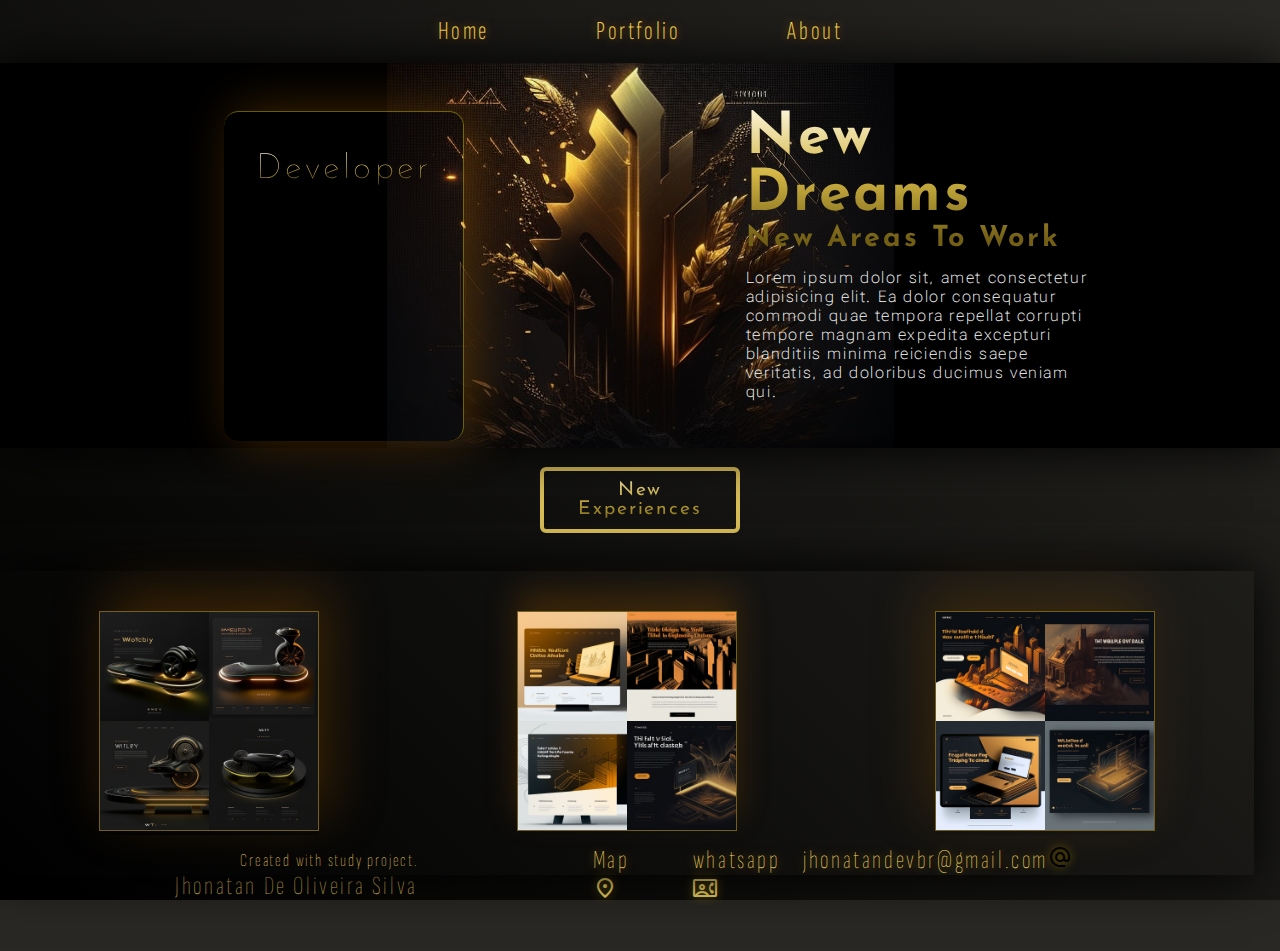
<file: Futurist-page/index.html>
<!DOCTYPE html>
<html lang="pt-br">
<head>
  <meta charset="UTF-8">
  <meta http-equiv="X-UA-Compatible" content="IE=edge">
  <meta name="viewport" content="width=device-width, initial-scale=1.0">
  <link rel="stylesheet" href="style.css">
  <link rel="stylesheet" href="https://fonts.googleapis.com/css2?family=Material+Symbols+Outlined:opsz,wght,FILL,GRAD@20..48,100..700,0..1,-50..200" />
  
  <title>Gold Page</title>
</head>
<body>

  </div>

  <div class="navbar">
    <button  onclick="clickMenu()" id="iconeBurguer" class="material-symbols-outlined"></button>
</span>
    <nav id="nav">
      <a href="index.html">Home</a> 
      <a href="Portilio/portfolio.html">Portfolio</a>
      <a href="About/sobre.html">About</a>
    </nav>
  </div>

  <header> 
      <div class="cardheader" data-tilt>
        <p id="name">Developer</p>
          <div class="card">
            <p id="sobrenome">Jhonatan De O. S.<p>
            <p id="pcard">Practicing web development<br> 
              looking to improve<br> my skills</p>
            <a id="more" href="https://github.com/Jhowpix" target="_blank">Read More</a>
          </div>
        </div>

      <div class="logo">
          <div class="textheader">
                <h1>New<br>Dreams</h1>
                <h4>New Areas To Work</h4>
          </div>
        <p id="pheader"> Lorem ipsum dolor sit, amet consectetur adipisicing elit. Ea dolor consequatur commodi quae tempora repellat corrupti tempore magnam expedita excepturi blanditiis minima reiciendis saepe veritatis, ad doloribus ducimus veniam qui.</p>
      </div>
  </header>
     
     <div class="btnheader"><a  href="New Experiences/experiences.html">New Experiences</a></div>
    

  <main>
    <div class="imgmain">

          <div style="box-shadow: 10px -20px 50px #96550056;"><a href="img/joeyjoejoe_beautiful_website_for_Marty_McFlys_hoverboard_uiux_u_05a5603b-ba15-45ae-99ce-56ccf93ae0cc.png" target="_blank"><img src="img/joeyjoejoe_beautiful_website_for_Marty_McFlys_hoverboard_uiux_u_05a5603b-ba15-45ae-99ce-56ccf93ae0cc.png"></a></div>

         <div style="box-shadow: 0px -20px 30px #9655004f;"><a href="img/Atharva_landing_page_image_for_firm_that_builds_digital_product_0be81eeb-ce2a-4782-b6fc-aabd2ea3a583.png" target="_blank"><img src="img/Atharva_landing_page_image_for_firm_that_builds_digital_product_0be81eeb-ce2a-4782-b6fc-aabd2ea3a583.png"></a></div>

         <div style="box-shadow: -10px -20px 50px #96550041;"><a href="img/Atharva_landing_page_image_for_firm_that_builds_digital_product_d0e3d88b-2f8e-46a0-8394-7766559b152a.png" target="_blank"><img src="img/Atharva_landing_page_image_for_firm_that_builds_digital_product_d0e3d88b-2f8e-46a0-8394-7766559b152a.png"></a></div>

    </div>
  </main>

  <footer>
    <div id="apresentacao">
      <h2>Created with study project.</h2>
      <p>Jhonatan De Oliveira Silva</p>
    </div>

        <div id="contato">
          <a href="https://www.google.co.jp/maps/@34.7328316,137.7894891,11.74z?hl=pt-BR&authuser=0" target="_blank">Map <span class="material-symbols-outlined">
          location_on
              </span></a>

              <a href="https://api.whatsapp.com/send?phone=8108063882298" target="_blank">whatsapp <span class="material-symbols-outlined">
                contact_phone
                </span></a>

          <p>jhonatandevbr@gmail.com</p><span class="material-symbols-outlined">
            alternate_email
            </span></a>
        </div>
  </footer>

  <script src="JavaScript.js"></script>
  
      <!-- at the end of the body -->
  <script type="text/javascript" src="vanilla-tilt.js"></script>

  <script> 
        VanillaTilt.init(document.querySelectorAll(".card"),{
          max: 25,
          spped:400
          }); 
  </script>


</body>
</html>
</file>
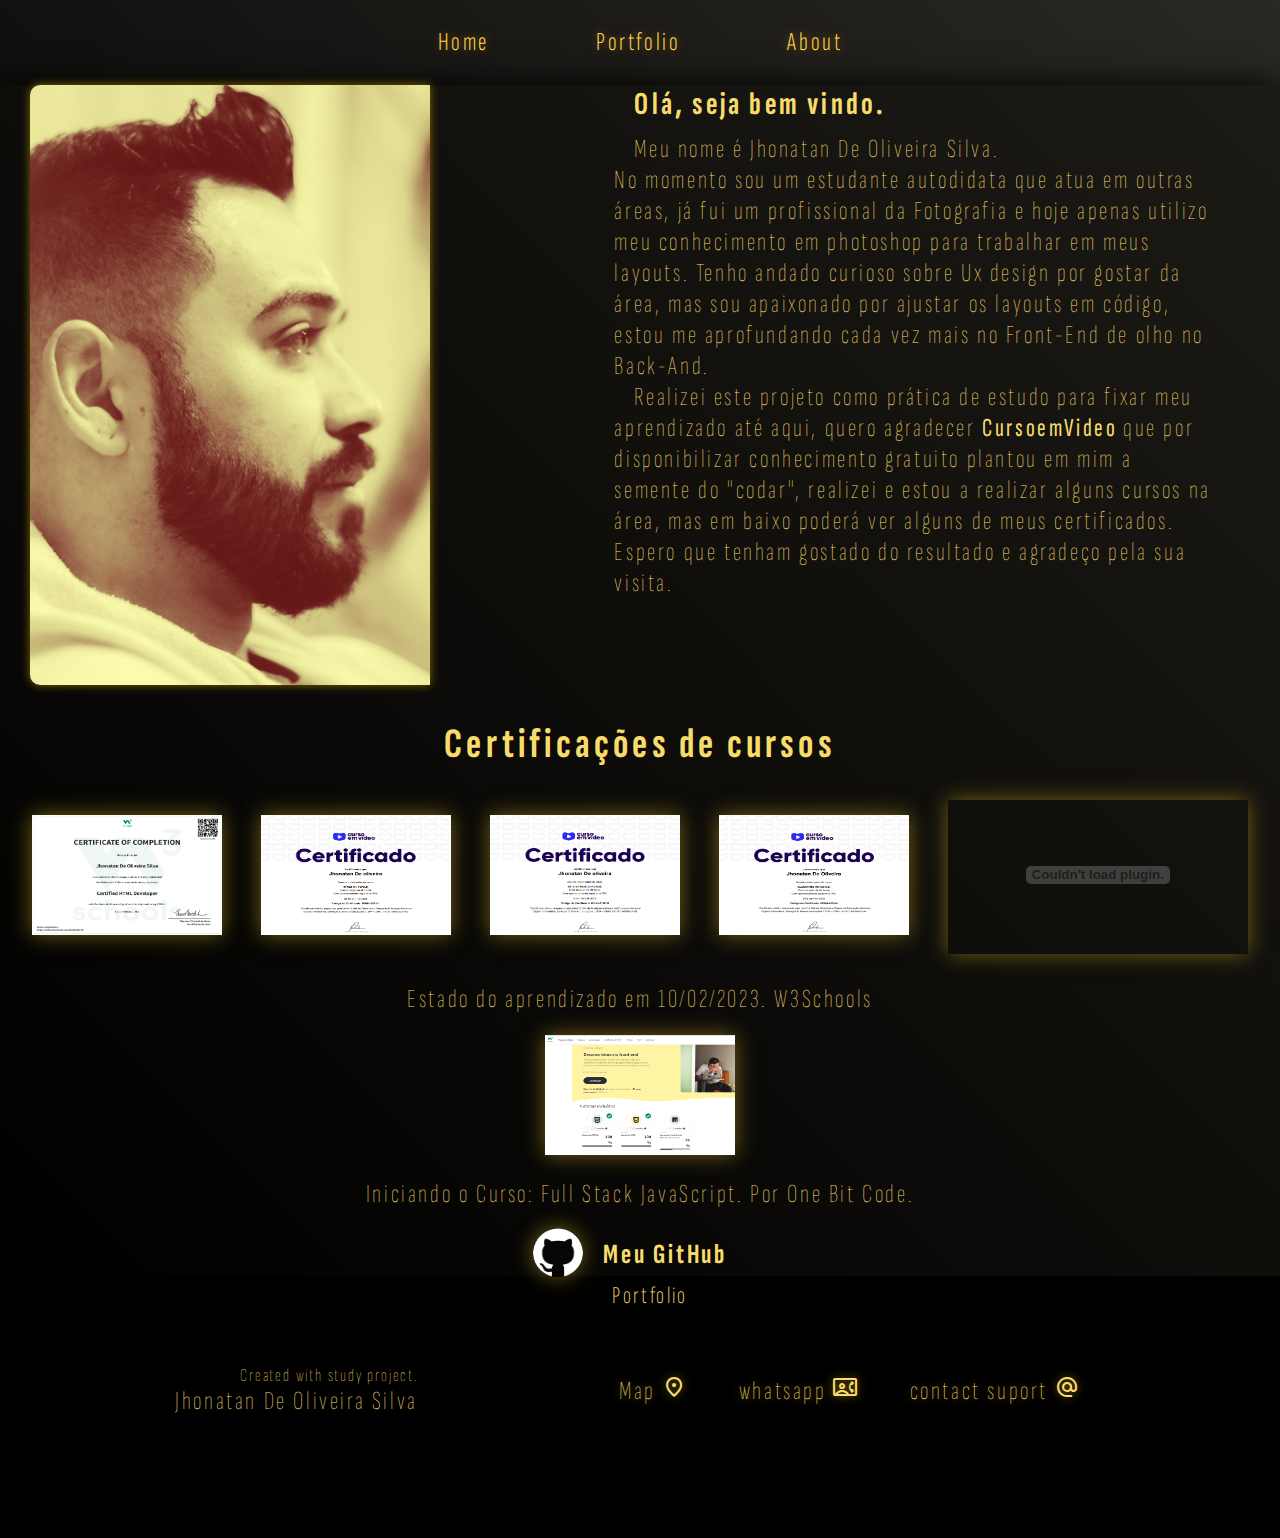
<file: Futurist-page/About/sobre.html>
<!DOCTYPE html>
<html lang="en">
<head>
  <meta charset="UTF-8">
  <meta http-equiv="X-UA-Compatible" content="IE=edge">
  <meta name="viewport" content="width=device-width, initial-scale=1.0">
  <link rel="stylesheet" href="about.css">
  <link rel="stylesheet" href="https://fonts.googleapis.com/css2?family=Material+Symbols+Outlined:opsz,wght,FILL,GRAD@20..48,100..700,0..1,-50..200" />
  <title>SOBRE</title>
</head>

<body>
  <div class="navbar">     
    <nav>
      <a href="../index.html">Home</a>
      <a href="../Portilio/portfolio.html">Portfolio</a> 
      <a href="../About/sobre.html">About</a>
    </nav>
  </div>
  <main>
  <div class="container">
          <div class="leftimg"><img src="../img/image_6483441.JPG" 
              alt="imagem de um homem com barba e cabelos curtos">
          </div>
    <div class="righttext">
          <h1>Olá, seja bem vindo.</h1>
          <p id="textabout">
          Meu nome é Jhonatan De Oliveira Silva.<br> No momento sou um estudante autodidata que atua em outras áreas, já fui um profissional da Fotografia e hoje apenas utilizo meu conhecimento em photoshop para trabalhar em meus layouts. Tenho andado curioso sobre Ux design por gostar da área, mas sou apaixonado por ajustar os layouts em código, estou me aprofundando cada vez mais no Front-End de olho no Back-And.</p>
          <p>Realizei este projeto como prática de estudo para fixar meu aprendizado até aqui, quero agradecer <a href="https://www.cursoemvideo.com/"><b> CursoemVideo </b></a> que por disponibilizar conhecimento gratuito plantou em mim a semente do "codar", realizei e estou a realizar alguns cursos na área, mas em baixo poderá ver alguns de meus certificados.<br> Espero que tenham gostado do resultado e agradeço pela sua visita.
          </p>   
    </div>
</div>


<div class="conteinerdois">
    <div class="aprend">
      <p id="pcert">Certificações de cursos</p>
          <div class="certimg">
            <div><img src="../certificados/certificate_of_completion_html.pdf - Google Chrome 07_02_2023 15_52_05.png"></div>
            <div><img src="../certificados/Jhonatan De oliveira - HTML5 [40 Horas] - Certificado - Curso em Vídeo - Google Chrome 07_02_2023 15_47_46.png"></div>
            <div><img src="../certificados/Jhonatan De oliveira - Git e GitHub [20 Horas] - Certificado - Curso em Vídeo - Google Chrome 07_02_2023 15_46_14.png"></div>
            <div><img src="../certificados/IMG-3049.jpg"> </div>  
             <div class="pdf">
              <embed src="../certificados/IQ Report IN.pdf" type="application/pdf" width="100%" height="100%">
             </div>  
          </div>
                <div id="w3schools">
                    <p id="estado"> Estado do aprendizado em 10/02/2023. <a href="https://www.w3schools.com/" target="_blank"> W3Schools</a></p>
                    <div><img id="pagew3" src="../certificados/Meu aprendizado _ W3Schools - Google Chrome 10_02_2023 19_12_50.png"></div>
                    <p> Iniciando o Curso: Full Stack JavaScript. Por One Bit Code.</p><br>
                    <div class="Githublink">
                      <div><img src="../img/github-mark-white.png" style="width: 50px; box-shadow: 0 0 20px  #736015 ; border-radius: 50%;"></div>
                      <div><a id="githubfooter" href="https://github.com/Jhowpix" target="_blank"> Meu GitHub<br></a></div>
                    </div>
                        <div class="portifoliofooter"><a href="../Portilio/portfolio.html">Portfolio</a> </div>
                    </div>  
                </div> 
    </div>
</div> 


</main>

<footer>

    <div id="apresentacao">
      <h2>Created with study project.</h2>
      <p>Jhonatan De Oliveira Silva</p>
    </div>

        <div id="contato">
          <a href="https://www.google.co.jp/maps/@34.7328316,137.7894891,11.74z?hl=pt-BR&authuser=0" target="_blank">Map <span class="material-symbols-outlined">
          location_on
              </span></a>

              <a href="https://api.whatsapp.com/send?phone=8108063882298" target="_blank">whatsapp <span class="material-symbols-outlined">
                contact_phone
                </span></a>

          <a href="mailto: jhonatandevbr@gmail.com">contact suport <span class="material-symbols-outlined">
            alternate_email
            </span></a>
        </div>

</footer>
</body>
</html>
</file>
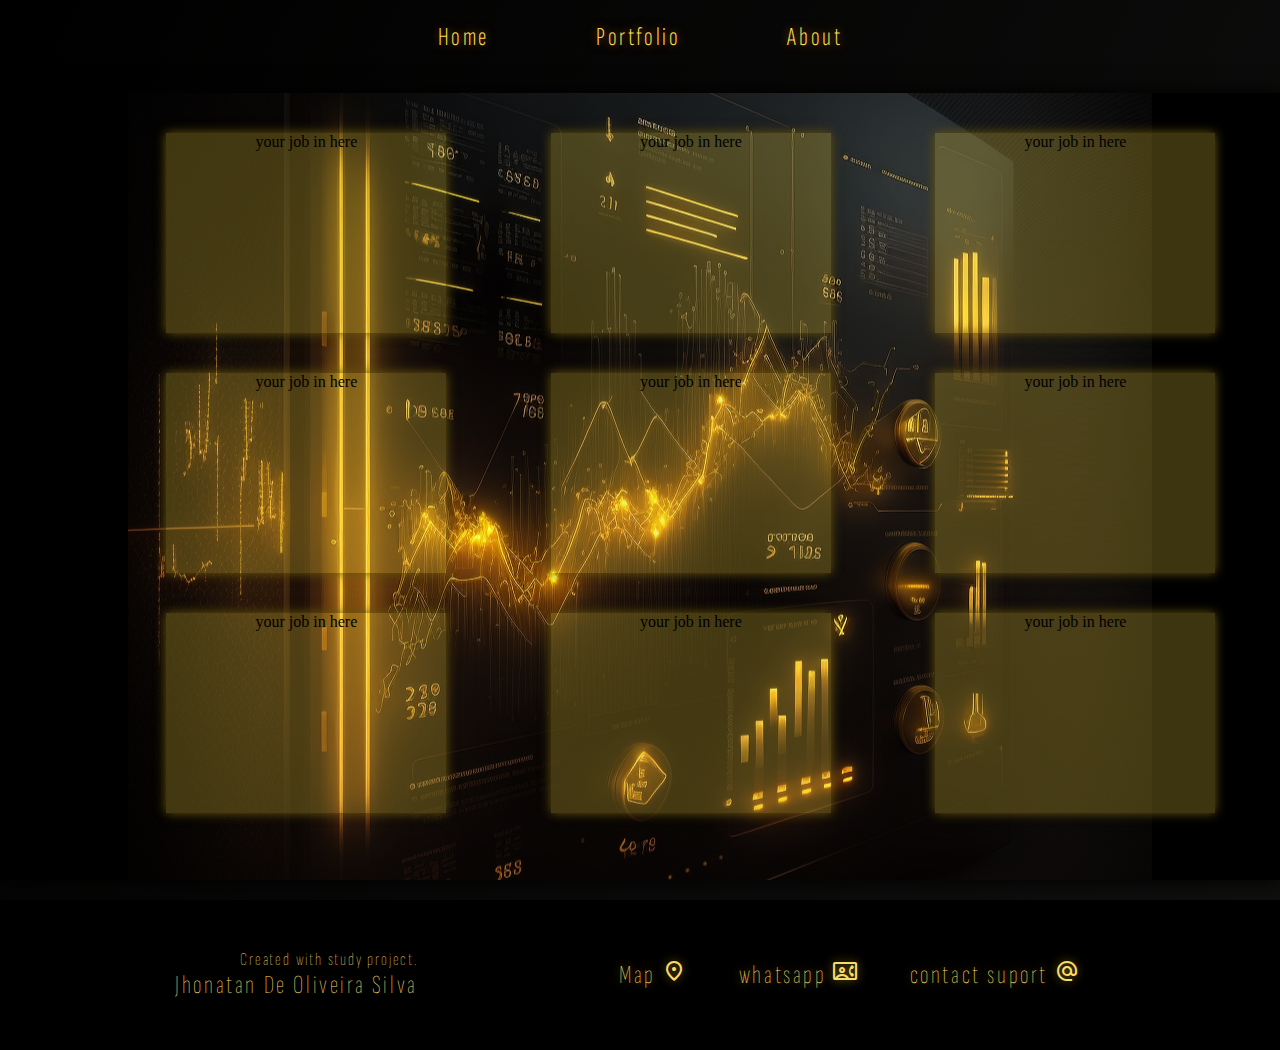
<file: Futurist-page/Portilio/portfolio.html>
<!DOCTYPE html>
<html lang="pt-br">
<head>
  <meta charset="UTF-8">
  <meta http-equiv="X-UA-Compatible" content="IE=edge">
  <meta name="viewport" content="width=device-width, initial-scale=1.0">
  <link rel="stylesheet" href="Portifolio.css">
  <link rel="stylesheet" href="https://fonts.googleapis.com/css2?family=Material+Symbols+Outlined:opsz,wght,FILL,GRAD@20..48,100..700,0..1,-50..200" />

  <title>Portfolio</title>
</head>
<body>
  <div class="navbar"> 
        
    <nav>
      <a href="../index.html">Home</a>
      <a href="../Portilio/portfolio.html">Portfolio</a> 
      <a href="../About/sobre.html">About</a>
    </nav>
  </div>

  <header>
  </header>

  <main>

    <div class="post">
        <div>your job in here</div>
        <div>your job in here</div>
        <div>your job in here</div>
        <div>your job in here</div>
        <div>your job in here</div>
        <div>your job in here</div>
        <div>your job in here</div>
        <div>your job in here</div>
        <div>your job in here</div>
    </div>


  </main>

  <footer>
    <div id="apresentacao">
      <h2>Created with study project.</h2>
      <p>Jhonatan De Oliveira Silva</p>
    </div>

        <div id="contato">
          <a href="https://www.google.co.jp/maps/@34.7328316,137.7894891,11.74z?hl=pt-BR&authuser=0" target="_blank">Map <span class="material-symbols-outlined">
          location_on
              </span></a>

              <a href="https://api.whatsapp.com/send?phone=8108063882298" target="_blank">whatsapp <span class="material-symbols-outlined">
                contact_phone
                </span></a>

          <a href="mailto: jhonatandevbr@gmail.com">contact suport <span class="material-symbols-outlined">
            alternate_email
            </span></a>
        </div>
  </footer>
  
</body>
</html>
</file>
<file: Futurist-page/style.css>
@import url('https://fonts.googleapis.com/css2?family=Bebas+Neue&family=Fraunces:opsz,wght@9..144,200;9..144,300;9..144,400;9..144,500;9..144,600;9..144,700&family=Josefin+Sans:wght@400;600;700&family=Montserrat:wght@100;200;300;400;500;600;700&family=Orbitron:wght@400;500;600;700;800;900&family=Poppins:ital,wght@0,100;0,200;0,300;0,400;0,500;1,100&family=Roboto+Flex:opsz,wght@8..144,100;8..144,200;8..144,300;8..144,400;8..144,500&family=Roboto:wght@100;300;400;500&family=Sofia+Sans+Extra+Condensed:ital,wght@0,1;0,100;0,200;0,300;0,400;1,1;1,100;1,200;1,300;1,400&display=swap');
*{
  margin: 0;
  padding: 0;
  box-sizing: border-box;
}

body{
  background-color: #292824 ;
  background-image: linear-gradient( 45deg, black, #292824 );
  background-repeat: no-repeat;
  background-position: center;
  width: 100vw;
  height: 100vh;
  display: grid;
  grid-template-columns:1fr 1fr 1fr;
  grid-template-rows: 7% 45% 7% 30% 18%;
  grid-template-areas: "navbar navbar navbar"
                      "header header header"
                      "btn btn btn"
                      "main main main"
                      "footer footer footer";
  overflow-x: hidden;
  margin: auto;
}

a{
  text-decoration: none;
  color: #f8dc6b;
  text-decoration: none;
  letter-spacing: 0.1em;
}

.navbar nav{
  position: relative;
  width: 40vw;
  display: flex;
  justify-content: space-around;
  align-items: center;
}

.navbar{
  grid-area: navbar;
  display: flex;
  justify-content: space-around;
  align-items: center;
}

.navbar nav a{
  color: #fbd951;
  font-family: 'Sofia Sans Extra Condensed', sans-serif;
  font-size: 26px;
  font-weight: 300;
  text-shadow: 0 0 10px #bb6400be;
}

.navbar nav a:hover{
  text-shadow: 0 0 20px #fbd951; 
}

header{
  grid-area: header;
  position: relative;
  width: 100vw;
  display: flex;
  justify-content: center;
  align-items: center;
  margin-bottom: 20px;
  background-color: #000000;
  background-image: url(img/31233790-EB55-4F54-ACDB-BA315B27AEDD.JPEG);
  background-repeat: no-repeat;
  background-position: center;
  box-shadow: 0 0 50px #000;
}

.cardheader{
  position: relative;
  width: 240px;
  height: 330px;
  margin: 80px 0 40px 40px ;
  box-shadow: 10px 0px 50px #96550074;
  border-radius: 15px;
  overflow: hidden;
  display: flex;
  flex-direction: column;
  align-items: center;
  justify-content: center;
  border-top: 1px solid #fae90067;
  border-right: 1px solid #fae90067;
  transform: translate(-50%, 40%);
}

.card {
  position: relative;
  width: 100%;
  height: auto;
  padding-top: 10px;
  text-align: center;
  opacity: 0;
  transition: 0.8s;
  z-index: 2;
}

.cardheader .card:hover{
  opacity: 1;
}

#name{
  font-family: 'Josefin Sans', sans-serif;
  font-size: 2.2em;
  letter-spacing: 0.1em;
  background: -webkit-linear-gradient(top, #736015 10%, #d2b544, #fbf3d4 );
  background: linear-gradient(to top, #736015  10%, #d2b544,#fbf3d4 );
  -webkit-background-clip: text;
  -webkit-text-fill-color: transparent;
}

p#sobrenome{
  text-decoration: none;
  color: #f8dc6b;
  font-family: 'Sofia Sans Extra Condensed', sans-serif;
  font-size: 30px;
  font-weight: 100;
  text-shadow: 0 0 10px #d2b544;
}

#more{
  color: #000000;
  font-family: 'Roboto Flex', sem serifa;
  font-size: 20px;
  font-weight: bold;
  text-shadow: 0 0 4px #fff;
  background-image: linear-gradient( 18deg, #826b04 50%, #f6d244);
  padding: 8px 20px ;
  border-radius: 6px;
}

.logo{
  margin-left: 22%;
}

p{
  text-decoration: none;
  color: #f8dc6b;
  font-family: 'Sofia Sans Extra Condensed', sans-serif;
  font-size: 26px;
  font-weight: 100;
  letter-spacing: 0.1em;
}

#pcard{
  color: #fff;
  margin-bottom: 20px;
}

.textheader{
  font-family: 'Josefin Sans', sans-serif;
  font-size: 1.8em;
  letter-spacing: 0.1em;
  background: -webkit-linear-gradient(top, #736015 10%, #d2b544, #fbf3d4 );
  background: linear-gradient(to top, #736015  10%, #d2b544,#fbf3d4 );
  -webkit-background-clip: text;
  -webkit-text-fill-color: transparent;
}

#pheader{
  position: relative;
  max-width: 350px;
  margin-top: 15px;
  text-decoration: none;
  color: #fff;
  font-family: 'Roboto Flex', sans-serif;
  font-size: 1em;
  font-weight: 100;
  text-align: left;
}

.menuMobile{
  width: 200px;
  border: none;
  margin: 20px;
}

.menuMobile:hover{
  box-shadow: none;
  transform: scale(1.4);
}

span{
  width: 100px;
  height: 32px;
}

.btnheader{
  grid-area: btn;
  display: flex;
  justify-content: center;
  align-items: center;
}

main{
  grid-area: main;
  margin-top: 20px;
  width: 98vw;
  height: auto;
  margin-top: 40px;
}

.imgmain{
  position: relative;
  display: flex;
  justify-content: space-around;
  width: 98vw;
  box-shadow: 0 0 50px #000;
  padding: 40px 0 40px 0;
  margin-right: -40px;
}

main > div img{
  width: 220px;
  border: 1px solid #736015 ;
  transition: 0.5s;
}

main > div img:hover{
  transform: scale(1.3);
  box-shadow: 0px 0px 50px #e48b1673;
}

#iconeBurguer{
  display: none;
  color: white;
}

.btnheader a{
  grid-area: btn;
  text-align: center;
  width: 200px;
  font-family: 'Josefin Sans', sans-serif;
  font-size: 1.2em;
  padding: 10px 20px;
  border: 4px solid#dabf56;
  border-radius: 6px;
  background: -webkit-linear-gradient(top, #736015 10%, #d2b544, #fbf3d4 );
  background: linear-gradient(to top, #736015  10%, #d2b544,#fbf3d4 );
  -webkit-background-clip: text;
  -webkit-text-fill-color: transparent;
  cursor: pointer;
  transition: 0.2s;
}

.btnheader a:hover{
  transform: scale(0.9);
  box-shadow: 0 0 20px #68560c;
}

footer{
  grid-area: footer;
  display: flex;
  width: 100vw;
  height: 150px;
  justify-content: space-evenly;
  align-items: center;
  
}

footer a{
  text-decoration: none;
  color: #f8dc6b;
  font-family: 'Sofia Sans Extra Condensed', sans-serif;
  font-size: 26px;
  font-weight: 100;
  letter-spacing: 0.1em;
}

h2{
  color: #f8dc6b;
  font-family: 'Sofia Sans Extra Condensed', sans-serif;
  letter-spacing: 0.1em;
  font-weight: 100;
}

#apresentacao{
  text-align: end;
  font-size: 12px;
}

#contato{
  display: flex;
  justify-content: space-around;
  width: 40%;
  font-size: 10px;
  text-shadow: 0 0 10px #826b04;
}

@media screen and (max-width: 800px){
  body{
    height: auto;
    display: flex;
    flex-direction: column;
    margin: none;
    padding: none;
    background-attachment: fixed;
  }

  header{
    background-image: none;
  }

  main{
  height: auto;
  width: 100vw;
  }

  nav{
    height: auto;
    display: flex;
    flex-direction: column;
    margin: 10px;
  }

  .navMobile{
    position: relative;
    display: flex;
    align-items: center;
    width: 80vw;
    height: 40px;
  }

  .navMobile span{
    color: #fff;
  }

  #divmenu{
    display: block;
    color: #fff;
    background: #292824;
  }

  #pheader{
    text-align: left;
    margin-right: 50px;

  }

  .cardheader{
    display: none;
  }

  .textheader {
   font-size: 20px;
  }

  .btnheader{
    display: none;
  }
   
  .imgmain{
    display: flex;
    flex-direction: column;
    align-items: center;
    justify-content: center;
    justify-content: space-around;
  }

  main > div img{
    width: 190px;
    border: 1px solid #736015 ;
    transition: 0.5s;
    margin-bottom: 20px;
  }

  footer{
    display: flex;
    flex-direction: column;
    margin-top: 25px;
  }

  #contato{
    display:flex;
    flex-direction: column;
  }

  #contato a{
    margin-bottom: 20px;
    width: 240px;
  }

  footer p{
    margin-bottom: 20px;
  }

  span.material-symbols-outlined{
    display: none;
  }

  #iconeBurguer{
    display: flex;
    align-items: center;
    justify-content: center;
    color: white;
    margin: 10px;
  }
  
  span #iconeBurguer{
    width: 60px;
  }

  #nav{
    display: none;
  }

}

@media screen and (min-width: 860px){
  .navMobile{
    display: none;
  }


  
}
</file>
<file: Futurist-page/About/about.css>
@import url('https://fonts.googleapis.com/css2?family=Bebas+Neue&family=Fraunces:opsz,wght@9..144,200;9..144,300;9..144,400;9..144,500;9..144,600;9..144,700&family=Josefin+Sans:wght@400;600;700&family=Montserrat:wght@100;200;300;400;500;600;700&family=Orbitron:wght@400;500;600;700;800;900&family=Poppins:ital,wght@0,100;0,200;0,300;0,400;0,500;1,100&family=Roboto+Flex:opsz,wght@8..144,100;8..144,200;8..144,300;8..144,400;8..144,500&family=Roboto:wght@100;300;400;500&family=Sofia+Sans+Extra+Condensed:ital,wght@0,1;0,100;0,200;0,300;0,400;1,1;1,100;1,200;1,300;1,400&display=swap');

*{
  margin: 0;
  padding: 0;
  box-sizing: border-box;
}

body{
  background-color: #000;
  background-image: linear-gradient( 45deg, black, #292824 );
  background-attachment: fixed;
  background-repeat: no-repeat;
  width: 100vw;
  height: auto;
  display: grid;
  grid-template-columns:1fr 1fr 1fr;
  grid-template-rows: 5% 78% 10%;
  grid-template-areas: "navbar navbar navbar"
                      "main main main"
                      "footer footer footer";
  overflow-x: hidden;
}

p{
  color: #f8dc6b;
  font-family: 'Sofia Sans Extra Condensed', sans-serif;
  font-size: 26px;
  font-weight: 100;
  letter-spacing: 0.1em;
}

h1{
  color: #f8dc6b;
  font-family: 'Sofia Sans Extra Condensed', sans-serif;
  letter-spacing: 0.1em;
  margin-bottom: 10px;
}

a{
  text-decoration: none;
  color: #f8dc6b;
  font-family: 'Sofia Sans Extra Condensed', sans-serif;
  letter-spacing: 0.1em;
}

.navbar nav{
  position: relative;
  width: 40vw;
  height: 77px;
  display: flex;
  justify-content: space-around;
  align-items: center;
}

.navbar{
  grid-area: navbar;
  display: flex;
  justify-content: space-around;
  align-items: center;
  margin-top: 8px;
}

.navbar nav a{
  color: #fbd951;
  font-family: 'Sofia Sans Extra Condensed', sans-serif;
  font-size: 26px;
  font-weight: 300;
  text-shadow: 0 0 10px #bb6400be;
}

.navbar nav a:hover{
  text-shadow: 0 0 20px #fbd951; 
}

main{
  grid-area: main;
  width: 100vw;
  height: auto;
  background-image: linear-gradient( 45deg, black, #1c1a15 );
  box-shadow: 0 0 30px #000;
  margin-top: 8px;
}



.container{
  display: flex;
  width: 98vw;
  max-width: 1400px;
}

.leftimg{
  margin: 0 40px 0 30px;
  width: 100%;
  height: auto;
}

.leftimg img{
  max-width: 400px;
  border-radius: 10px 0 0 10px;
  box-shadow: 0 0 10px #826b04;
}

.righttext{
  margin-right: 40px;
  text-indent: 20px;
  text-align: left;
  max-width: 600px;
}

.conteinerdois{
  display: flex;
  align-items: center;
  justify-content: center;
  margin: 30px 0 30px 0;
  text-align: center;
}

#pcert{
  font-size: 42px;
  font-weight: bold;
}

.certimg{
  display: flex;
  align-items: center;
  justify-content: space-around;
  margin: 30px 0 30px 0;
  width: 98vw;
  transition: 0.5s;
}

.certimg img{
  width: 190px;
  height: 120px;
  transition: 0.5s;
  box-shadow: 0 0 20px  #736015 ;
}

.certimg img:hover{
  width: 680px;
  height: 520px;
  position: relative;
  justify-content: center;
  box-shadow: 0 0 20px #000;
  margin-bottom: 20px;
}

.pdf{
  transition: 0.5s;
  box-shadow: 0 0 20px  #736015 ;
}

.pdf:hover{
  width: 380px;
  height: 520px;
  position: relative;
  justify-content: center;
  box-shadow: 0 0 20px #000;
  margin-bottom: 20px;
}

#pagew3{
  width: 190px;
  height: 120px;
  margin: 20px 0 20px 0;
  box-shadow: 0 0 20px  #736015 ;
  transition: 0.5s;
}

#pagew3:hover{
  width: 680px;
  height: 480px;
  position: relative;
  justify-content: center;
  box-shadow: 0 0 20px #000;
  margin-bottom: 20px;
}

#githubfooter{
  font-size: 28px;
  font-weight: bold;
  margin: 20px;
}

.Githublink{
  display: flex;
  align-items: center;
  justify-content: center;
  
}

.portifoliofooter{
  cursor: pointer;
  font-family: 'Sofia Sans Extra Condensed', sans-serif;
  align-items: center;
  font-size: 24px;
  font-weight: 200;
  margin-left: 20px;
  transition: 0.5s;
}

.portifoliofooter:hover{
  transform: scale(1.2);
}

footer{
  position: relative;
  grid-area: footer;
  display: flex;
  width: 100vw;
  height: 150px;
  margin-top: 40px;
  justify-content: space-evenly;
  align-items: center;
  
}

footer a{
  text-decoration: none;
  color: #f8dc6b;
  font-family: 'Sofia Sans Extra Condensed', sans-serif;
  font-size: 26px;
  font-weight: 100;
  letter-spacing: 0.1em;
}

h2{
  color: #f8dc6b;
  font-family: 'Sofia Sans Extra Condensed', sans-serif;
  letter-spacing: 0.1em;
  font-weight: 100;
}

#apresentacao{
  text-align: end;
  font-size: 12px;
}

#contato{
  display: flex;
  justify-content: space-around;
  width: 40%;
  font-size: 10px;
  text-shadow: 0 0 10px #826b04;
}

@media screen and (max-width: 800px){

  body{
    height: auto;
    display: flex;
    flex-direction: column;
  }
  header{
    background-image: none;
  }

  .leftimg{
    display: none;
  }

  .certimg{
    display: flex;
    flex-direction: column;
  }

  main{
    display: flex;
    flex-direction: column;
    align-items: center;
    justify-content: center;
    background-image: none;
    margin: 10px 40px 0 20px;
  }

  .container{
    margin-right: 40px;
  }

  #pcert{
    font-size: 32px;
  }

  #estado{
    font-size: 22px;
  }

  .post{
    display: flex;
    flex-direction: column;
    align-items: center;
    justify-content: center;
    margin-right: 40px;
  }

  nav{
    height: auto;
    display: flex;
    flex-direction: column;
    margin: 10px;
  }
  .navMobile{
    position: relative;
    display: flex;
    align-items: center;
    width: 100vw;
    height: 40px;
  }
  #w3schools{
    display: flex;
    flex-direction: column;
    align-items: center;
    justify-content: center;
    font-size: 8px;
    width: 370px;
    height: auto;
    

  }

  footer{
    display: flex;
    flex-direction: column;
    height: 300px;
  }

  #contato{
    display:flex;
    flex-direction: column;
    align-items: flex-start;
    justify-content: center;
    margin: 20px 0 0 20px;
  }

  #contato a{
    width: 100vw;
    margin-bottom: 20px;
  }
  

}
</file>
<file: Futurist-page/Portilio/Portifolio.css>
@import url('https://fonts.googleapis.com/css2?family=Bebas+Neue&family=Fraunces:opsz,wght@9..144,200;9..144,300;9..144,400;9..144,500;9..144,600;9..144,700&family=Josefin+Sans:wght@400;600;700&family=Montserrat:wght@100;200;300;400;500;600;700&family=Orbitron:wght@400;500;600;700;800;900&family=Poppins:ital,wght@0,100;0,200;0,300;0,400;0,500;1,100&family=Roboto+Flex:opsz,wght@8..144,100;8..144,200;8..144,300;8..144,400;8..144,500&family=Roboto:wght@100;300;400;500&family=Sofia+Sans+Extra+Condensed:ital,wght@0,1;0,100;0,200;0,300;0,400;1,1;1,100;1,200;1,300;1,400&display=swap');

*{
  margin: 0;
  padding: 0;
  box-sizing: border-box;
}

body{
  background-color: #000;
  background-image: linear-gradient( 120deg, black, #0f0f0e );
  background-attachment: fixed;
  background-repeat: no-repeat;
  width: 100vw;
  height: 100%;
  display: grid;
  grid-template-columns:1fr 1fr 1fr;
  grid-template-rows: 7%  84% 9%;
  grid-template-areas: "navbar navbar navbar"                     
                      "main main main"
                      "footer footer footer";
  overflow-x: hidden;               
}

p{
  text-decoration: none;
  color: #f8dc6b;
  font-family: 'Sofia Sans Extra Condensed', sans-serif;
  font-size: 26px;
  font-weight: 100;
  letter-spacing: 0.1em;
}

a{
  text-decoration: none;
  color: #f8dc6b;
  font-family: 'Sofia Sans Extra Condensed', sans-serif;
  letter-spacing: 0.1em;
}

.navbar nav{
  position: relative;
  width: 40vw;
  display: flex;
  justify-content: space-around;
  align-items: center;
}

.navbar{
  grid-area: navbar;
  display: flex;
  justify-content: space-around;
  align-items: center;
  height: 75px;
}

.navbar nav a{
  color: #fbd951;
  font-family: 'Sofia Sans Extra Condensed', sans-serif;
  font-size: 26px;
  font-weight: 300;
  text-shadow: 0 0 10px #bb6400be;
}

.navbar nav a:hover{
  text-shadow: 0 0 20px #fbd951; 
}

main{
  position: relative;
  grid-area: main;
  text-align: center;
  width: 100vw;
  height: auto;
  margin-top: 24px;
  margin-bottom: 20px;
  background-color: #000000;
  background-image: url(../img/Jan_Weckmueller_dark_background_wallpaper_golden_forex_trabec1-ebd975140035.png);
  background-repeat: no-repeat;
  background-position: center;
  box-shadow: 0 0 20px #000;
}

.post {
  position: relative;
  margin-top: 40px;
  display: grid;
  grid-template-columns: 1fr 1fr 1fr;
  grid-template-rows: 1fr 1fr 1fr;
  gap: 40px;
  padding-left: 13%;
}

.post div{
  position: relative;
  width: 280px;
  height: 200px;
  background: #fbd83f3e;
  box-shadow: 0 0 10px #68560c;
  text-align: center;
  
}

footer{
  position: relative;
  grid-area: footer;
  display: flex;
  width: 100vw;
  height: 150px;
  justify-content: space-evenly;
  align-items: center;
  
}

footer a{
  text-decoration: none;
  color: #f8dc6b;
  font-family: 'Sofia Sans Extra Condensed', sans-serif;
  font-size: 26px;
  font-weight: 100;
  letter-spacing: 0.1em;
}

h2{
  color: #f8dc6b;
  font-family: 'Sofia Sans Extra Condensed', sans-serif;
  letter-spacing: 0.1em;
  font-weight: 100;
}

#apresentacao{
  text-align: end;
  font-size: 12px;
}

#contato{
  display: flex;
  justify-content: space-around;
  width: 40%;
  font-size: 10px;
  text-shadow: 0 0 10px #826b04;
}

@media screen and (max-width: 800px){

  body{
    height: auto;
    display: flex;
    flex-direction: column;
  }
  header{
    background-image: none;
  }

  main{
    display: flex;
    flex-direction: column;
    align-items: center;
    justify-content: center;
    background-image: none;
  }

  .post{
    display: flex;
    flex-direction: column;
    align-items: center;
    justify-content: center;
    margin-right: 40px;
  }

  nav{
    height: auto;
    display: flex;
    flex-direction: column;
    margin: 10px;
  }
  .navMobile{
    position: relative;
    display: flex;
    align-items: center;
    width: 100vw;
    height: 40px;
  }

  footer{
    display: flex;
    flex-direction: column;
    height: 300px;
  }

  #contato{
    display:flex;
    flex-direction: column;
    align-items: flex-start;
    justify-content: center;
    margin: 20px 0 0 20px;
  }

  #contato a{
    width: 100vw;
    margin-bottom: 20px;
  }
  

}
</file>
